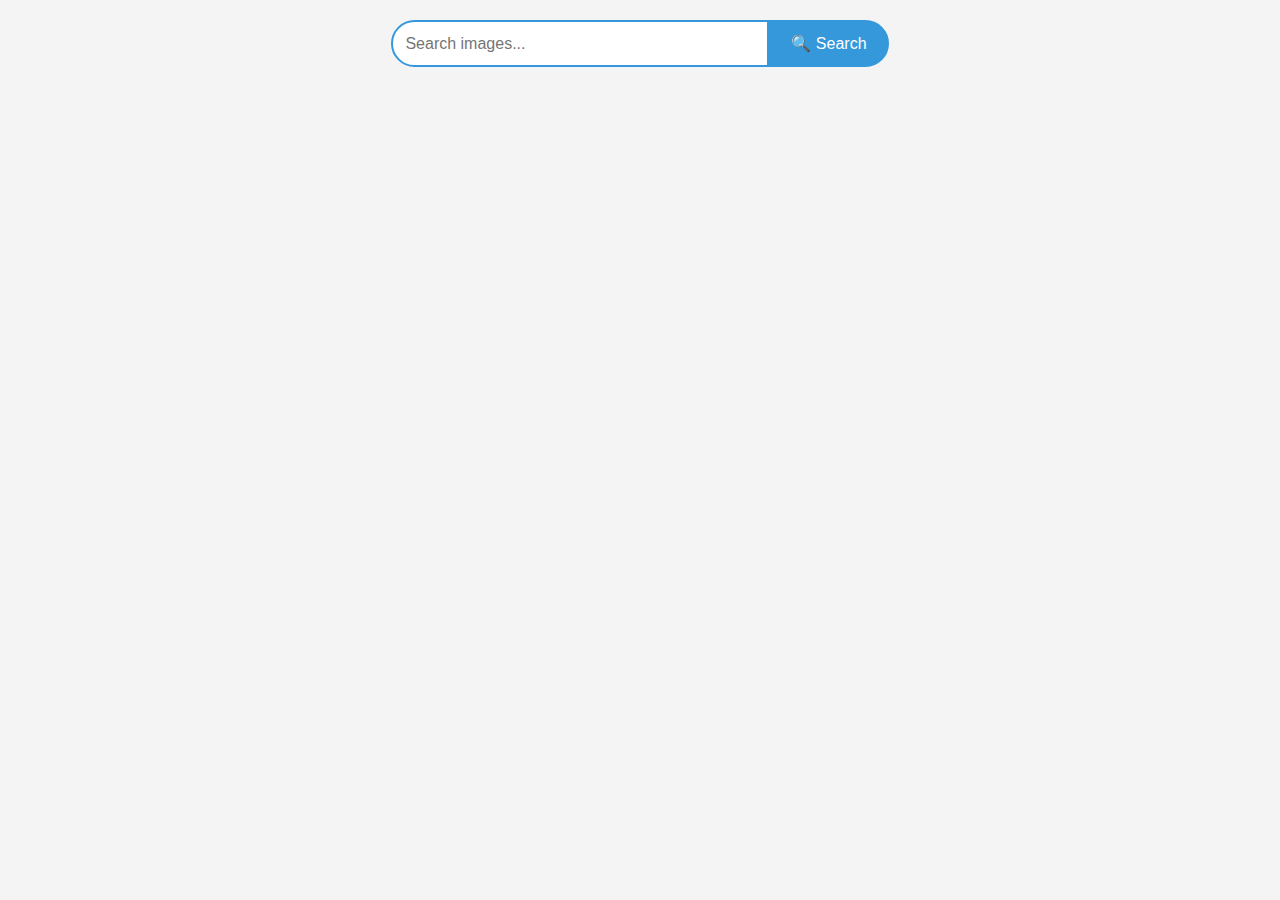
<file: src/index.html>
<!DOCTYPE html>
<html lang="ru">
  <head>
    <meta charset="UTF-8" />
    <meta name="viewport" content="width=device-width, initial-scale=1.0" />
    <title>Image Search</title>

    <link rel="stylesheet" href="./css/styles.css" />

    <link
      href="https://fonts.googleapis.com/css2?family=Poppins:wght@300;400;600&display=swap"
      rel="stylesheet"
    />
  </head>
  <body>
    <div class="container">
      <form id="search-form">
        <input type="text" name="searchQuery" placeholder="Search images..." />
        <button type="submit">🔍 Search</button>
      </form>
      <div class="loader"></div>
      <div class="gallery"></div>
    </div>

    <script type="module" src="./main.js"></script>
  </body>
</html>
</file>
<file: src/css/styles.css>
@import url('https://fonts.googleapis.com/css2?family=Poppins:wght@300;400;600&display=swap');

body {
  font-family: 'Poppins', sans-serif;
  background-color: #f4f4f4;
  margin: 0;
  padding: 20px;
  text-align: center;
}

.container {
  max-width: 900px;
  margin: 0 auto;
}

#search-form {
  display: flex;
  justify-content: center;
  margin-bottom: 20px;
}

#search-form input {
  width: 350px;
  padding: 12px;
  font-size: 16px;
  border: 2px solid #3498db;
  border-radius: 25px 0 0 25px;
  outline: none;
}

#search-form button {
  padding: 12px 20px;
  font-size: 16px;
  background-color: #3498db;
  color: white;
  border: 2px solid #3498db;
  border-radius: 0 25px 25px 0;
  cursor: pointer;
  transition: background 0.3s;
}

#search-form button:hover {
  background-color: #217dbb;
}

.gallery {
  display: grid;
  grid-template-columns: repeat(auto-fill, minmax(280px, 1fr));
  gap: 15px;
  padding: 10px;
  justify-content: center;
}

.gallery-item {
  display: block;
  background: white;
  border-radius: 10px;
  overflow: hidden;
  box-shadow: 0 4px 10px rgba(0, 0, 0, 0.1);
  transition: transform 0.3s ease-in-out;
  text-decoration: none;
}

.gallery-item:hover {
  transform: scale(1.03);
}

.gallery-item img {
  width: 100%;
  height: 200px;
  object-fit: cover;
  display: block;
}

.info {
  padding: 10px;
  font-size: 14px;
  text-align: left;
  color: #333;
}

.info p {
  margin: 5px 0;
}

.loader {
  display: none;
  width: 50px;
  height: 50px;
  border: 5px solid rgba(0, 0, 0, 0.1);
  border-top: 5px solid #3498db;
  border-radius: 50%;
  animation: spin 1s linear infinite;
  margin: 20px auto;
}

@keyframes spin {
  0% {
    transform: rotate(0deg);
  }
  100% {
    transform: rotate(360deg);
  }
}
</file>
